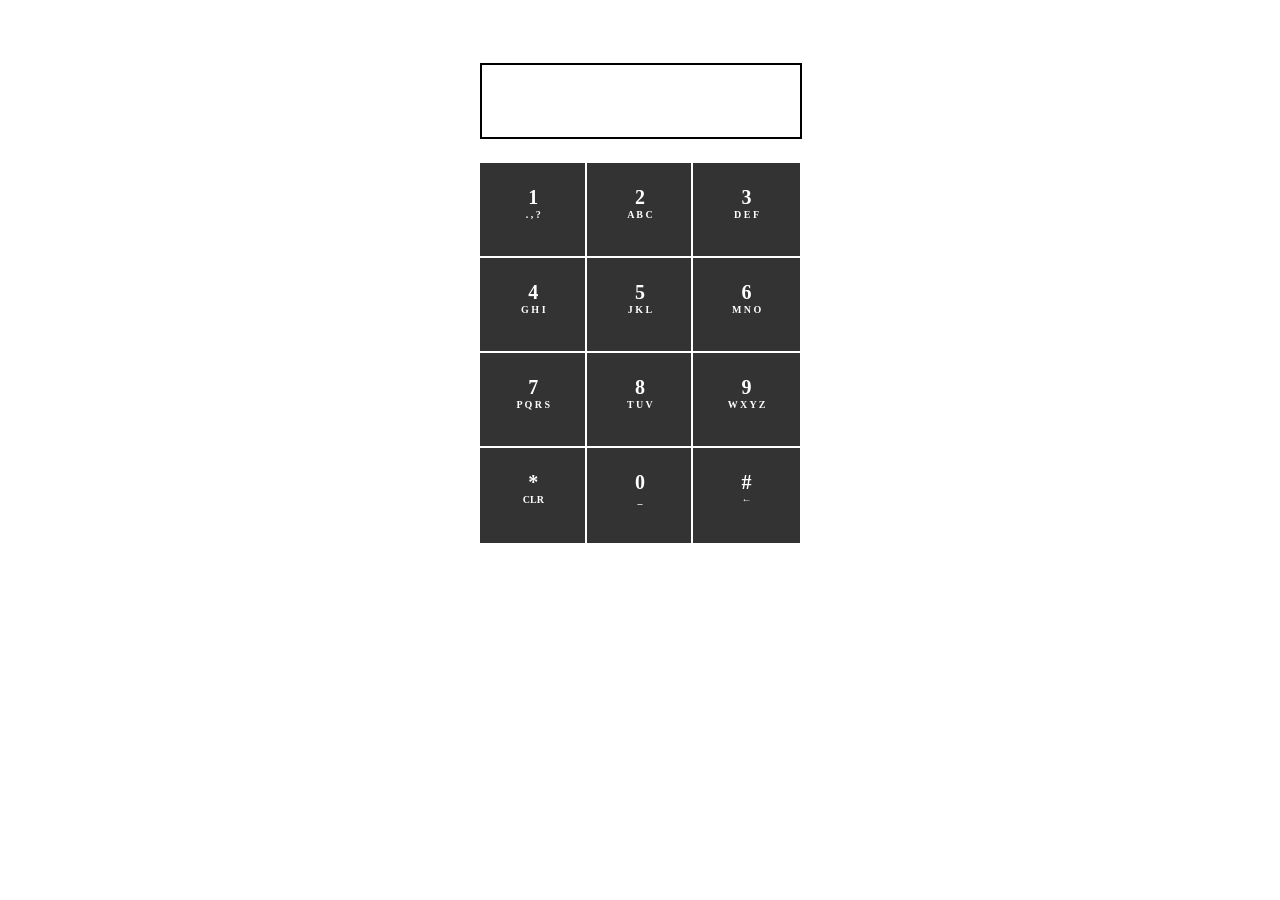
<file: index.html>
<!DOCTYPE html>
<html>

<head>
    <title>T9 Keyboard</title>
    <meta name="author" content="Bhavyai Gupta">
    <meta charset="UTF-8">
    <meta name="viewport" content="width=device-width, initial-scale=1, user-scalable=no">
    <script src="https://ajax.googleapis.com/ajax/libs/jquery/3.5.1/jquery.min.js"></script>
    <link rel="stylesheet" type="text/css" href="css/style.css">
</head>

<body>
    <article id="t9-article">
        <div id="t9-frame">
            <div id="t9-input"><input type="text" id="t9-field" readonly autocomplete="off"></input></div>
            <div id="t9-buttons">
                <div class="t9-button" data-value="1" id="t9-one"><br />1<span class="t9-button-text">. , ?</span></div>
                <div class="t9-button" data-value="2" id="t9-two"><br />2<span class="t9-button-text">A B C</span></div>
                <div class="t9-button" data-value="3" id="t9-three"><br />3<span class="t9-button-text">D E F</span>
                </div><br />
                <div class="t9-button" data-value="4" id="t9-four"><br />4<span class="t9-button-text">G H I</span>
                </div>
                <div class="t9-button" data-value="5" id="t9-five"><br />5<span class="t9-button-text">J K L</span>
                </div>
                <div class="t9-button" data-value="6" id="t9-six"><br />6<span class="t9-button-text">M N O</span></div>
                <br />
                <div class="t9-button" data-value="7" id="t9-seven"><br />7<span class="t9-button-text">P Q R S</span>
                </div>
                <div class="t9-button" data-value="8" id="t9-eight"><br />8<span class="t9-button-text">T U V</span>
                </div>
                <div class="t9-button" data-value="9" id="t9-nine"><br />9<span class="t9-button-text">W X Y Z</span>
                </div><br />
                <div class="t9-button" data-value="*" id="t9-ast"><br />*<span class="t9-button-text">CLR</span></div>
                <div class="t9-button" data-value="0" id="t9-zero"><br />0<span class="t9-button-text">_</span></div>
                <div class="t9-button" data-value="#" id="t9-hash"><br />#<span class="t9-button-text">&larr;</span>
                </div>
            </div>
        </div>
    </article>
    <script type="text/javascript" rel="javascript" src="js/script.js"></script>
</body>

</html>
</file>
<file: css/style.css>
#t9-article {
    margin: auto;
    height: 480px;
    width: 320px;
    text-align: center;
    border-radius: 0px;
    margin-top: 5%;
}

/* #t9-frame {
    height: 480px;
    width: 320px;
    font-family: "Consolas";
    min-width: 200px;
} */

#t9-input {
    height: 100px;
    text-align: center;
}

#t9-field {
    height: 70px;
    width: 98%;
    font-size: 20px;
    text-align: right;
    border: 2px solid #000;
}

#t9-buttons {
    height: 380px;
    width: 100%;
}

.t9-button {
    height: 25%;
    width: 33.33%;
    background-color: #333;
    color: #FFF;
    display: inline-block;
    text-align: center;
    margin: -2px -2px;
}

.t9-button {
    cursor: pointer;
    float: left;
    border: 2px solid #FFF;
    font-size: 20px;
    font-weight: bold;
    font-family: "Consolas";
}

.t9-button:active {
    background-color: #FFC90E;
}

.t9-button-text {
    display: block;
    font-size: 10px;
    text-align: center;
}

#t9-input,
#t9-field,
#t9-button,
.t9-button,
.t9-button-text {
    -webkit-touch-callout: none;
    -webkit-user-select: none;
    -khtml-user-select: none;
    -moz-user-select: none;
    -ms-user-select: none;
    user-select: none;
}
</file>
